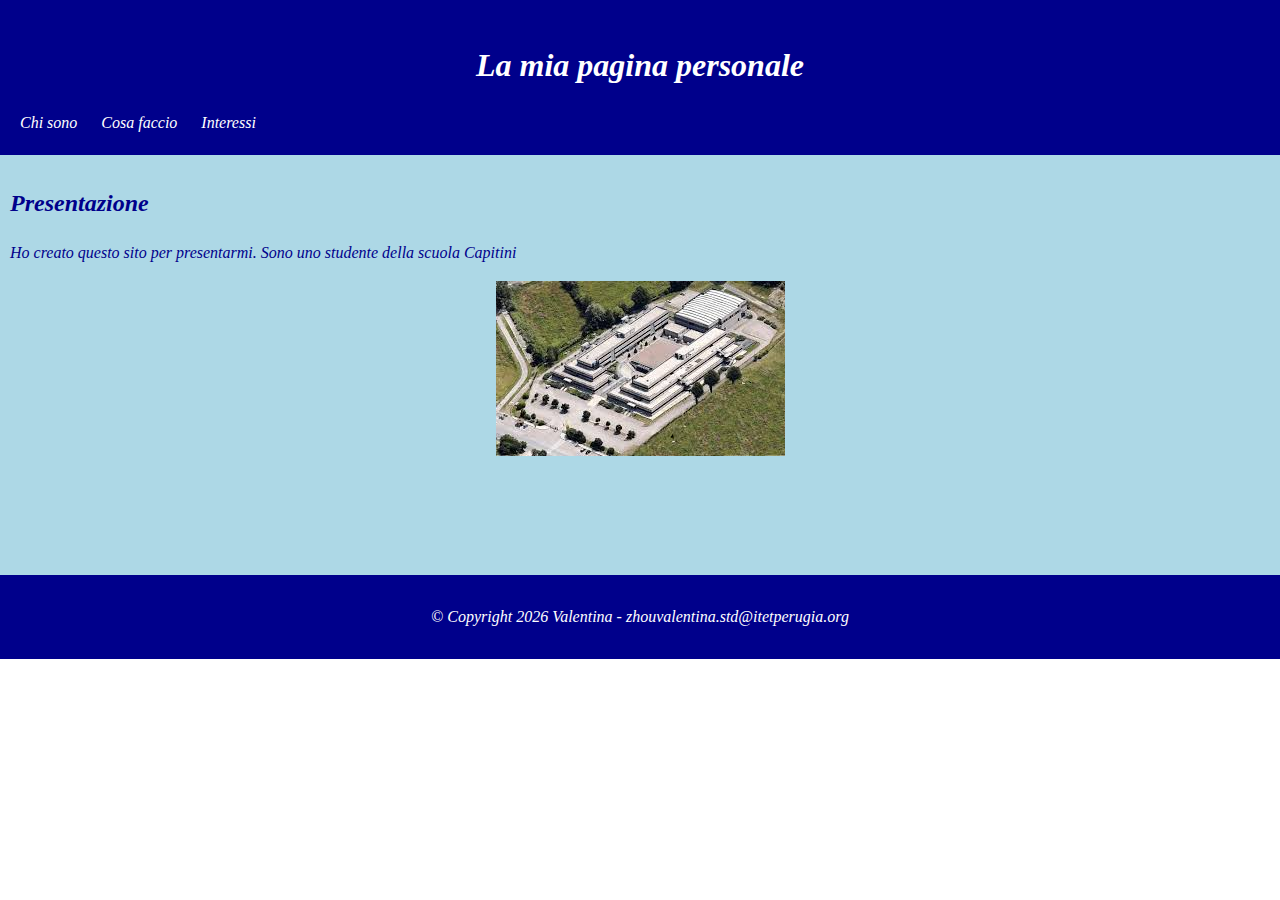
<file: index.html>
<!DOTCTYPE html>
<html>
	<head> 
		<title>Il mio sito personale</title>
		<link href="il mio sito personale.css" rel="stylesheet" type="text/css">
	</head>
	<body>
		<header>
			<h1>La mia pagina personale</h1>
			<nav>
				<a href="mio sito1.html">Chi sono</a>
				<a href="mio sito2.html">Cosa faccio</a>
				<a href="mio sito3.html">Interessi</a>
			</nav>
		</header>
		
		<main>
			<h2>Presentazione</h2>
			<P>
				Ho creato questo sito per presentarmi. Sono uno studente della scuola Capitini
			</P>
			<center>
		<img src="capitini.jpg">
		</center>
		</main>
		<footer>
			<p>
				&copy; Copyright 2026 Valentina - zhouvalentina.std@itetperugia.org
			</p>
		</footer>
		
	</body>
</html>
</file>
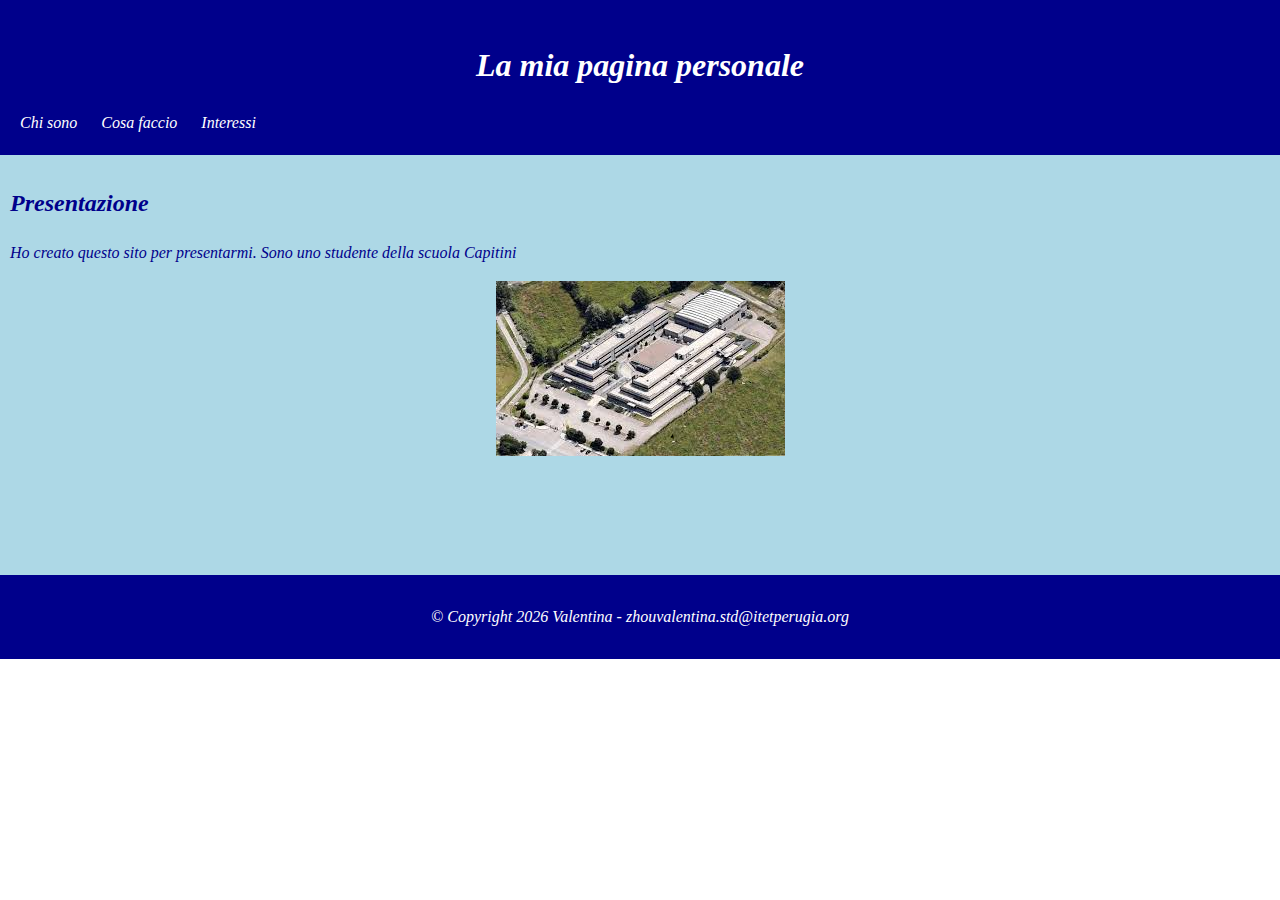
<file: il mio sito web persoale.html>
<!DOTCTYPE html>
<html>
	<head> 
		<title>Il mio sito personale</title>
		<link href="il mio sito personale.css" rel="stylesheet" type="text/css">
	</head>
	<body>
		<header>
			<h1>La mia pagina personale</h1>
			<nav>
				<a href="mio sito1.html">Chi sono</a>
				<a href="mio sito2.html">Cosa faccio</a>
				<a href="mio sito3.html">Interessi</a>
			</nav>
		</header>
		
		<main>
			<h2>Presentazione</h2>
			<P>
				Ho creato questo sito per presentarmi. Sono uno studente della scuola Capitini
			</P>
			<center>
		<img src="capitini.jpg">
		</center>
		</main>
		<footer>
			<p>
				&copy; Copyright 2026 Valentina - zhouvalentina.std@itetperugia.org
			</p>
		</footer>
		
	</body>
</html>
</file>
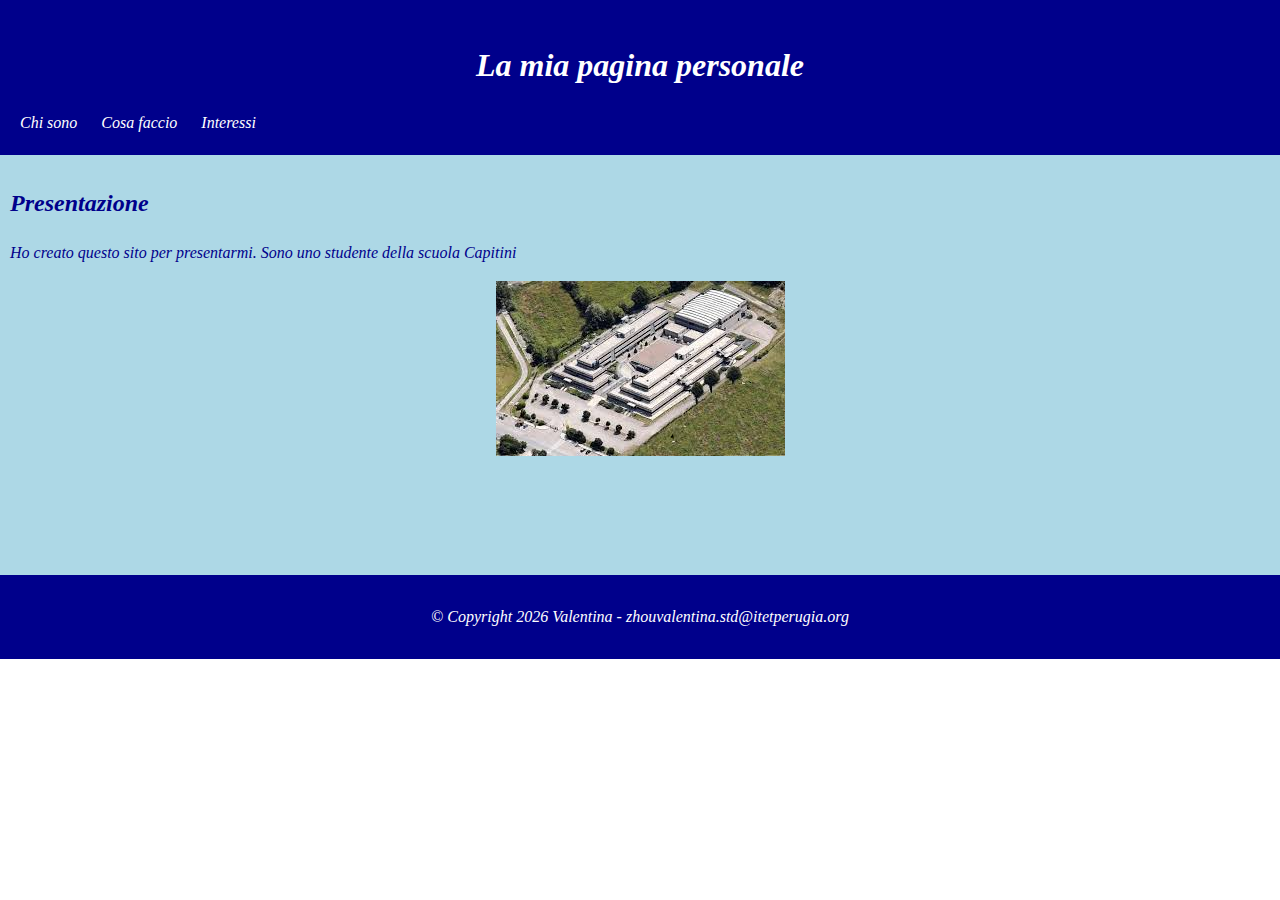
<file: mio sito1.html>
<!DOTCTYPE html>
<html>
	<head> 
		<title>Chi sono</title>
		<link href="il mio sito personale.css" rel="stylesheet" type="text/css">
	</head>
	<body>
	<header>
			<h1>La mia pagina personale</h1>
			<nav>
				<a href="mio sito1.html">Chi sono</a>
				<a href="mio sito2.html">Cosa faccio</a>
				<a href="mio sito3.html">Interessi</a>
			</nav>
		</header>
	<main>
			<h2>Presentazione</h2>
			<P>
				Ho creato questo sito per presentarmi. Sono uno studente della scuola Capitini
			</P>
			<center>
		<img src="capitini.jpg">
		</center>
		</main>
		<footer>
			<p>
				&copy; Copyright 2026 Valentina - zhouvalentina.std@itetperugia.org
			</p>
		</footer>
		
	</body>
</html>
</file>
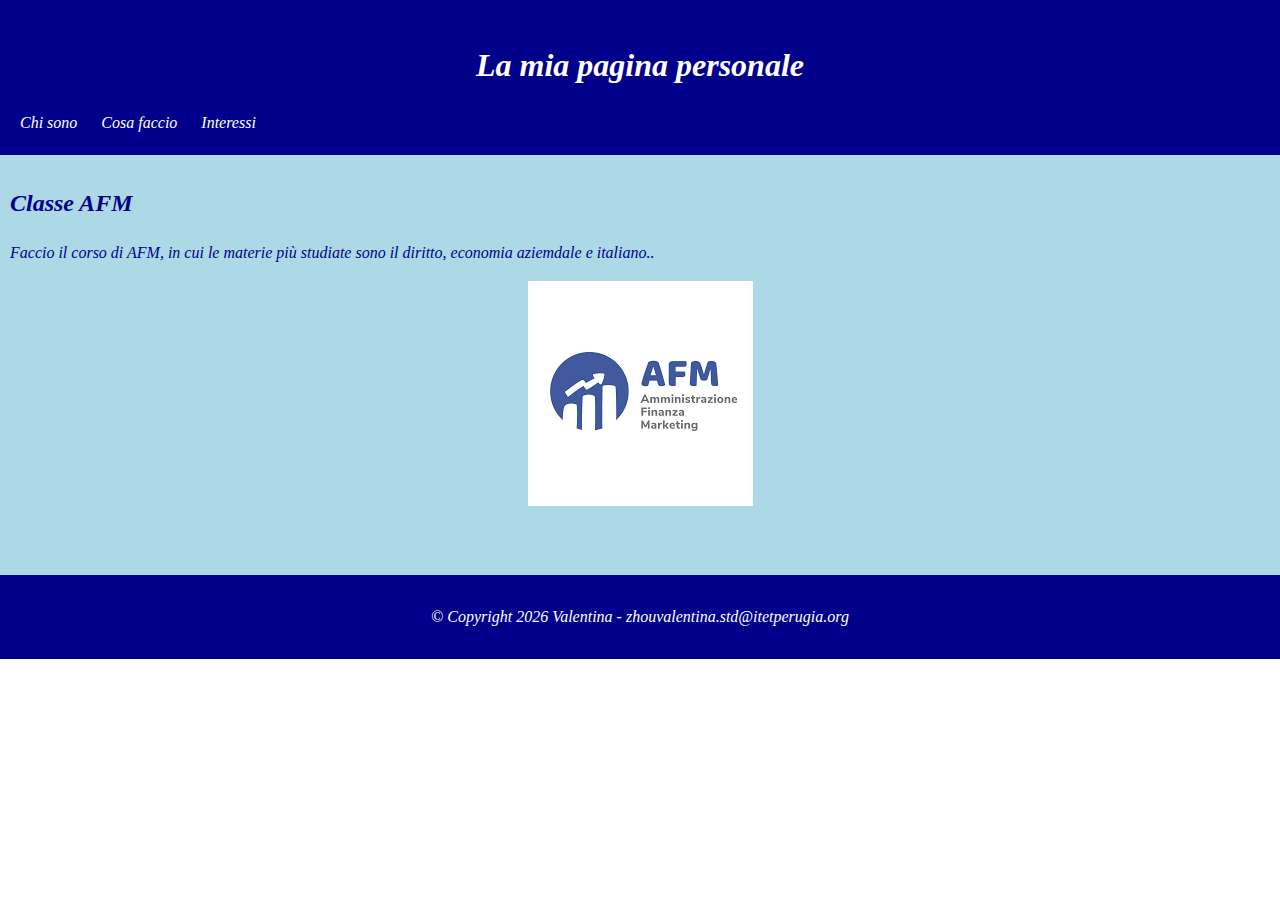
<file: mio sito2.html>
<!DOTCTYPE html>
<html>
	<head> 
		<title>Cosa faccio</title>
		<link href="il mio sito personale.css" rel="stylesheet" type="text/css">
	</head>
	<body>
		<header>
			<h1>La mia pagina personale</h1>
			<nav>
				<a href="mio sito1.html">Chi sono</a>
				<a href="mio sito2.html">Cosa faccio</a>
				<a href="mio sito3.html">Interessi</a>
			</nav>
		</header>
		
		<main>
			<h2> Classe AFM</h2>
			<P>
				Faccio il corso di AFM, in cui le materie più studiate sono il diritto, economia aziemdale e italiano..
			</P>
			<center>
		<img src="afmfoto.png">
		</center>
		</main>
		<footer>
			<p>
				&copy; Copyright 2026 Valentina - zhouvalentina.std@itetperugia.org
			</p>
		</footer>
	</body>
</html>
</file>
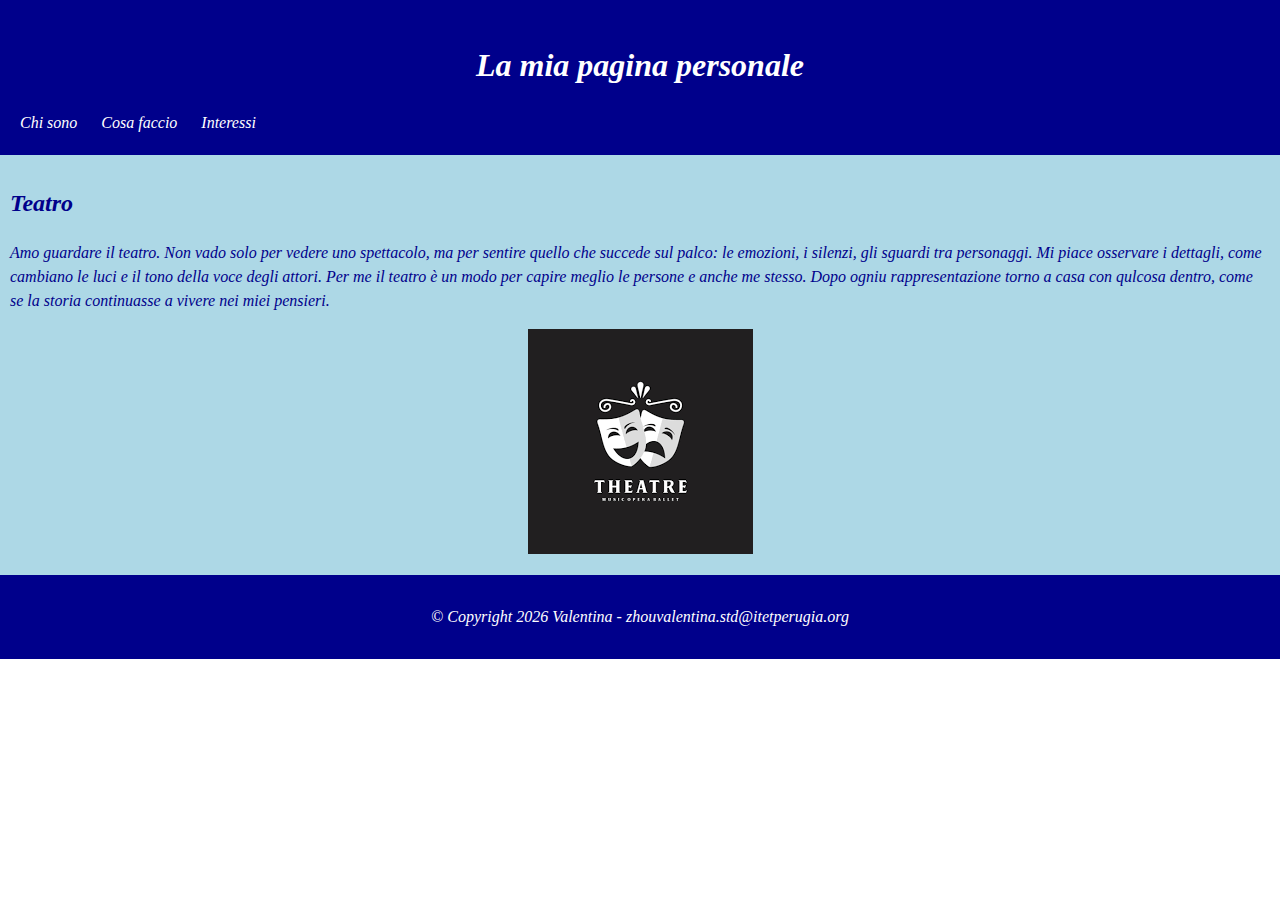
<file: mio sito3.html>
<!DOTCTYPE html>
<html>
	<head> 
		<title>Interessi</title>
		<link href="il mio sito personale.css" rel="stylesheet" type="text/css">
	</head>
	<body>
		<header>
			<h1>La mia pagina personale</h1>
			<nav>
				<a href="mio sito1.html">Chi sono</a>
				<a href="mio sito2.html">Cosa faccio</a>
				<a href="mio sito3.html">Interessi</a>
			</nav>
		</header>
		
		<main>
			<h2>Teatro</h2>
			<P>
				Amo guardare il teatro. Non vado solo per vedere uno spettacolo, ma per sentire quello che succede sul palco: le emozioni, i silenzi, gli sguardi tra personaggi.
				Mi piace osservare i dettagli, come cambiano le luci e il tono della voce degli attori.
				Per me il teatro è un modo per capire meglio le persone e anche me stesso. 
				Dopo ogniu rappresentazione torno a casa con qulcosa dentro, come se la storia continuasse a vivere nei miei pensieri.
			</P>
			<center>
		<img src="teatrofoto.png">
		</center>
		</main>
		<footer>
			<p>
				&copy; Copyright 2026 Valentina - zhouvalentina.std@itetperugia.org
			</p>
		</footer>
	</body>
</html>
</file>
<file: il mio sito personale.css>
body{  margin:0;
			font-style: italic;
			line-height: 1.5 ;
			
			}
header {
				background-color: darkblue; 
				padding: 20px;
			}
h1{	text-align: center;
		color: white;
			}
a{  color: white;
		text-decoration: none;
		margin-right: 20px;
			}
main{
				background-color: lightblue;
				color: darkblue;
				padding: 10px;
				min-height: 400px;
			}
footer{
				background-color: darkblue;
				color: white;
				padding: 14px;
				text-align: center;
			}
</file>
